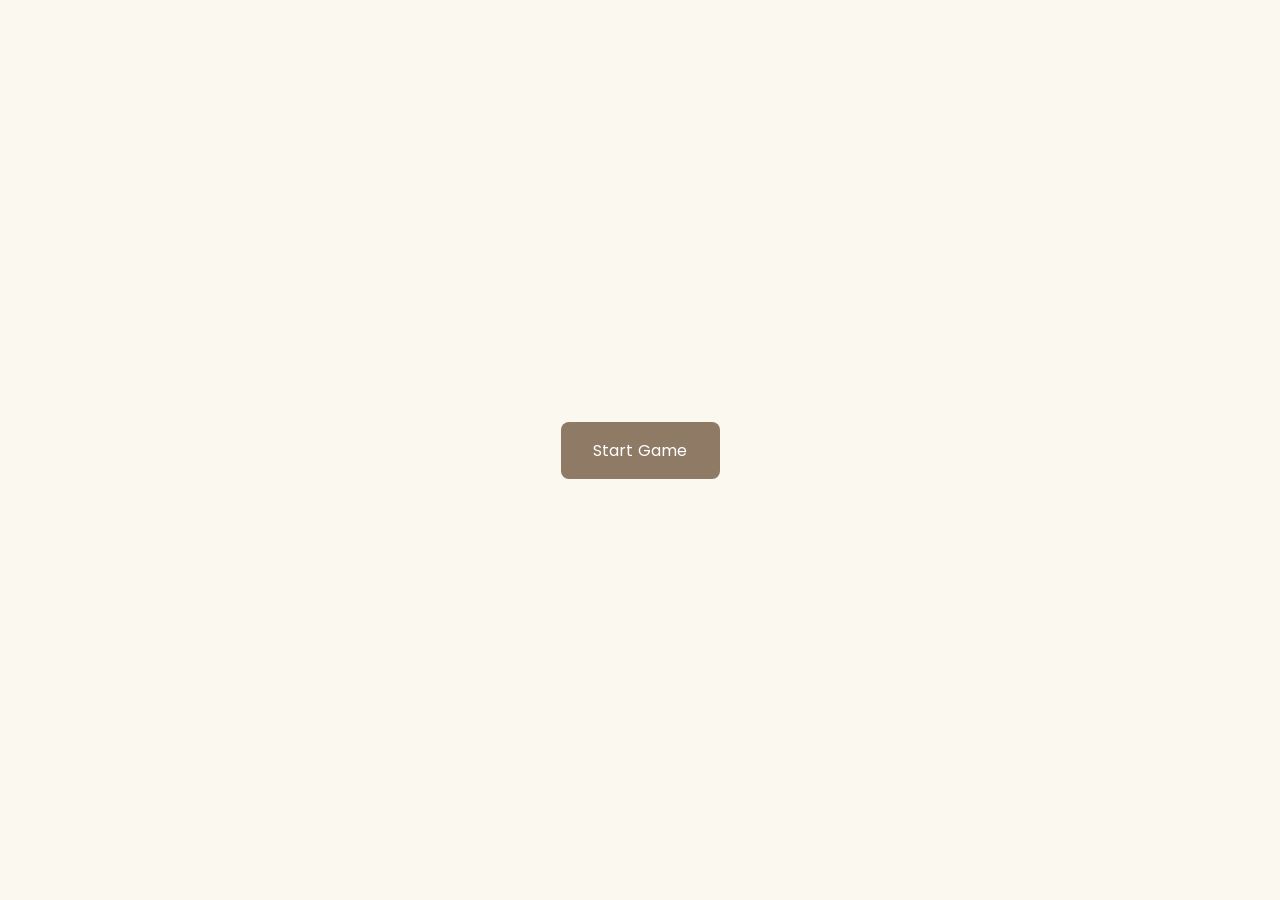
<file: index.html>
<!DOCTYPE html>
<html lang="en">
    <link rel="stylesheet" type="text/css" href="../world.css">

<head>
    <meta name="viewport" content="width=device-width, initial-scale=1.0" />
    <title>2048 Game</title>
    <!-- Google Fonts -->
    <link href="https://fonts.googleapis.com/css2?family=Poppins:wght@400;600&display=swap" rel="stylesheet" />
    <!-- Stylesheet-->
    <link rel="stylesheet" href="style.css" />
</head>

<body>
    <div class="container hide">
        <div class="heading">
            <h1>2048</h1>
            <div class="score-container">
                Score:
                <span id="score">0</span>
            </div>
        </div>
        <div class="grid"></div>
    </div>
    <div class="cover-screen">
        <h2 id="over-text" class="hide">Game Over</h2>
        <p id="result"></p>
        <button id="start-button">Start Game</button>
    </div>
    <!-- Script -->
    <script src="script.js"></script>
</body>
<a href="../home/home.html" class="homebutton">home</a>
</html>
</file>
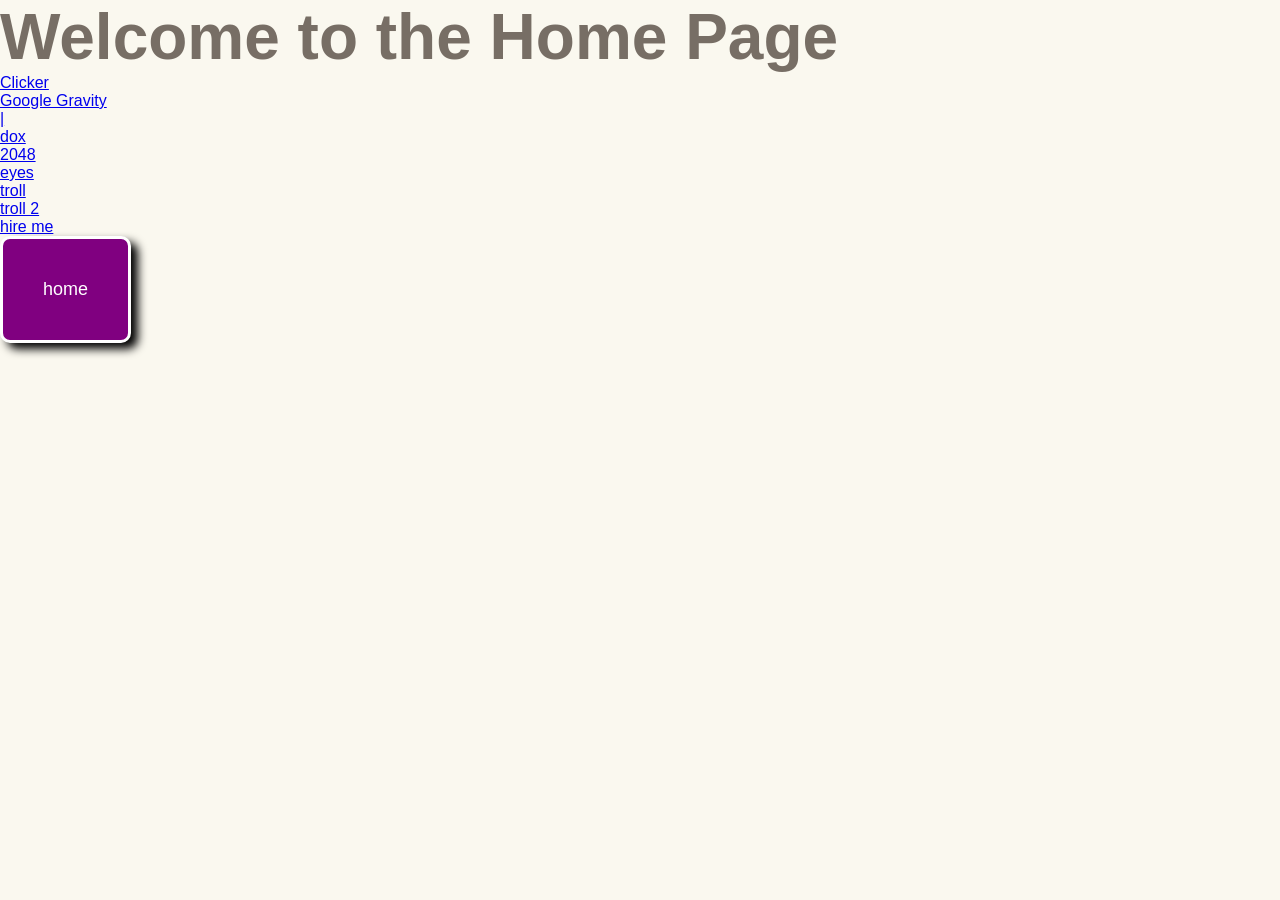
<file: home.html>
<!DOCTYPE html>
<html>
    <head>
        <title>Home Page</title>
        
        <link rel="stylesheet" type="text/css" href="style.css">
        <link rel="stylesheet" type="text/css" href="../world.css">
        <script src="home.js" defer></script>
    </head>
    <div class="menu">
        <h1>Welcome to the Home Page</h1>
        <p> <a href="../snake.html" class="snake">  </a></a></p>
        <p> <a href="../click/clicker.html" class="click"> Clicker </a></a></p>
        <p> <a href="../pong.html" class="pong"> </a></a></p>
        <p> <a href="../gograv/index.html" class="gograv"> Google Gravity </a></a></p>
        <p> <a href="../bsnake/index.html" class="minis">|</a></a></p>
        <p> <a href="../dox/index.html" class="dox">dox</a></a></p>
        <p> <a href="../2048/index.html" class="f2048">2048</a></a></p>
        <p> <a href="../eyes/index.html" class="eyes">eyes</a></a></p>
        <p> <a href="../idk/index.html" class="idk">troll</a></a></p>
        <p> <a href="../idk/yes.html" class="idk">troll 2</a></a></p>
        <p> <a href="../hired/index.html" class="idk">hire me</a></a></p>
        <a href="../home/home.html" class="homebutton">home</a>
    </div>

</html>
</file>
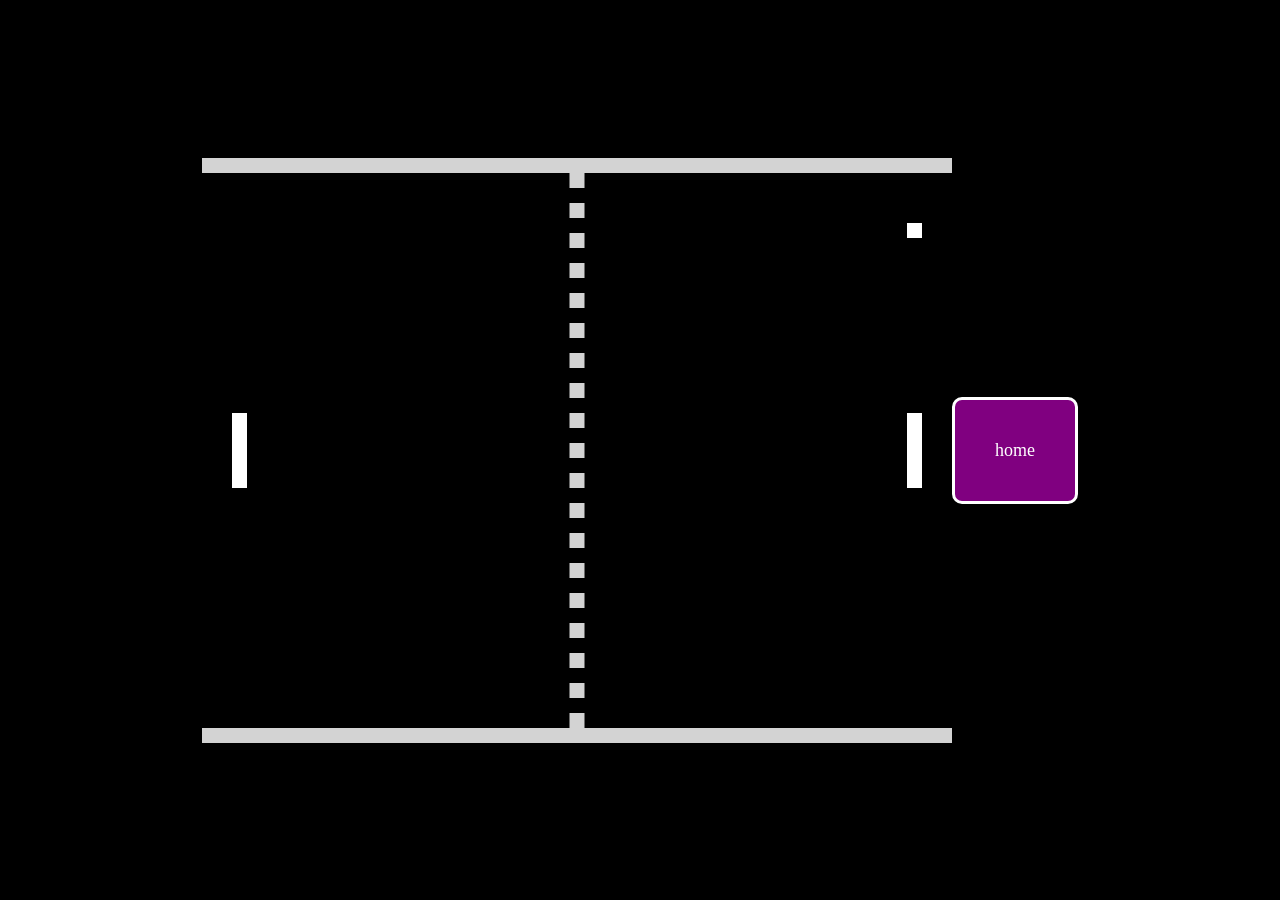
<file: pong.html>
<!DOCTYPE html>

<html>
    <link rel="stylesheet" type="text/css" href="../world.css">
<head>
  <title>Basic Pong HTML Game</title>
  <meta charset="UTF-8">
  <style>
  html, body {
    height: 100%;
    margin: 0;
  }

  body {
    background: black;
    display: flex;
    align-items: center;
    justify-content: center;
  }
  </style>
</head>
<body>
<canvas width="750" height="585" id="game"></canvas>
<script>
const canvas = document.getElementById('game');
const context = canvas.getContext('2d');
const grid = 15;
const paddleHeight = grid * 5; // 80
const maxPaddleY = canvas.height - grid - paddleHeight;

var paddleSpeed = 6;
var ballSpeed = 5;

const leftPaddle = {
  // start in the middle of the game on the left side
  x: grid * 2,
  y: canvas.height / 2 - paddleHeight / 2,
  width: grid,
  height: paddleHeight,

  // paddle velocity
  dy: 0
};
const rightPaddle = {
  // start in the middle of the game on the right side
  x: canvas.width - grid * 3,
  y: canvas.height / 2 - paddleHeight / 2,
  width: grid,
  height: paddleHeight,

  // paddle velocity
  dy: 0
};
const ball = {
  // start in the middle of the game
  x: canvas.width / 2,
  y: canvas.height / 2,
  width: grid,
  height: grid,

  // keep track of when need to reset the ball position
  resetting: false,

  // ball velocity (start going to the top-right corner)
  dx: ballSpeed,
  dy: -ballSpeed
};

// check for collision between two objects using axis-aligned bounding box (AABB)
// @see https://developer.mozilla.org/en-US/docs/Games/Techniques/2D_collision_detection
function collides(obj1, obj2) {
  return obj1.x < obj2.x + obj2.width &&
         obj1.x + obj1.width > obj2.x &&
         obj1.y < obj2.y + obj2.height &&
         obj1.y + obj1.height > obj2.y;
}

// game loop
function loop() {
  requestAnimationFrame(loop);
  context.clearRect(0,0,canvas.width,canvas.height);

  // move paddles by their velocity
  leftPaddle.y += leftPaddle.dy;
  rightPaddle.y += rightPaddle.dy;

  // prevent paddles from going through walls
  if (leftPaddle.y < grid) {
    leftPaddle.y = grid;
  }
  else if (leftPaddle.y > maxPaddleY) {
    leftPaddle.y = maxPaddleY;
  }

  if (rightPaddle.y < grid) {
    rightPaddle.y = grid;
  }
  else if (rightPaddle.y > maxPaddleY) {
    rightPaddle.y = maxPaddleY;
  }

  // draw paddles
  context.fillStyle = 'white';
  context.fillRect(leftPaddle.x, leftPaddle.y, leftPaddle.width, leftPaddle.height);
  context.fillRect(rightPaddle.x, rightPaddle.y, rightPaddle.width, rightPaddle.height);

  // move ball by its velocity
  ball.x += ball.dx;
  ball.y += ball.dy;

  // prevent ball from going through walls by changing its velocity
  if (ball.y < grid) {
    ball.y = grid;
    ball.dy *= -1;
  }
  else if (ball.y + grid > canvas.height - grid) {
    ball.y = canvas.height - grid * 2;
    ball.dy *= -1;
  }

  // reset ball if it goes past paddle (but only if we haven't already done so)
  if ( (ball.x < 0 || ball.x > canvas.width) && !ball.resetting) {
    ball.resetting = true;

    // give some time for the player to recover before launching the ball again
    setTimeout(() => {
      ball.resetting = false;
      ball.x = canvas.width / 2;
      ball.y = canvas.height / 2;
    }, 400);
  }

  // check to see if ball collides with paddle. if they do change x velocity
  if (collides(ball, leftPaddle)) {
    ball.dx *= -1;

    // move ball next to the paddle otherwise the collision will happen again
    // in the next frame
    ball.x = leftPaddle.x + leftPaddle.width;
  }
  else if (collides(ball, rightPaddle)) {
    ball.dx *= -1;

    // move ball next to the paddle otherwise the collision will happen again
    // in the next frame
    ball.x = rightPaddle.x - ball.width;
  }

  // draw ball
  context.fillRect(ball.x, ball.y, ball.width, ball.height);

  // draw walls
  context.fillStyle = 'lightgrey';
  context.fillRect(0, 0, canvas.width, grid);
  context.fillRect(0, canvas.height - grid, canvas.width, canvas.height);

  // draw dotted line down the middle
  for (let i = grid; i < canvas.height - grid; i += grid * 2) {
    context.fillRect(canvas.width / 2 - grid / 2, i, grid, grid);
  }
}

// listen to keyboard events to move the paddles
document.addEventListener('keydown', function(e) {

  // up arrow key
  if (e.which === 38) {
    rightPaddle.dy = -paddleSpeed;
  }
  // down arrow key
  else if (e.which === 40) {
    rightPaddle.dy = paddleSpeed;
  }

  // w key
  if (e.which === 87) {
    leftPaddle.dy = -paddleSpeed;
  }
  // a key
  else if (e.which === 83) {
    leftPaddle.dy = paddleSpeed;
  }
});

// listen to keyboard events to stop the paddle if key is released
document.addEventListener('keyup', function(e) {
  if (e.which === 38 || e.which === 40) {
    rightPaddle.dy = 0;
  }

  if (e.which === 83 || e.which === 87) {
    leftPaddle.dy = 0;
  }
});

// start the game
requestAnimationFrame(loop);

</script>
<a href="../home/home.html" class="homebutton">home</a>
</body>
</html>
</file>
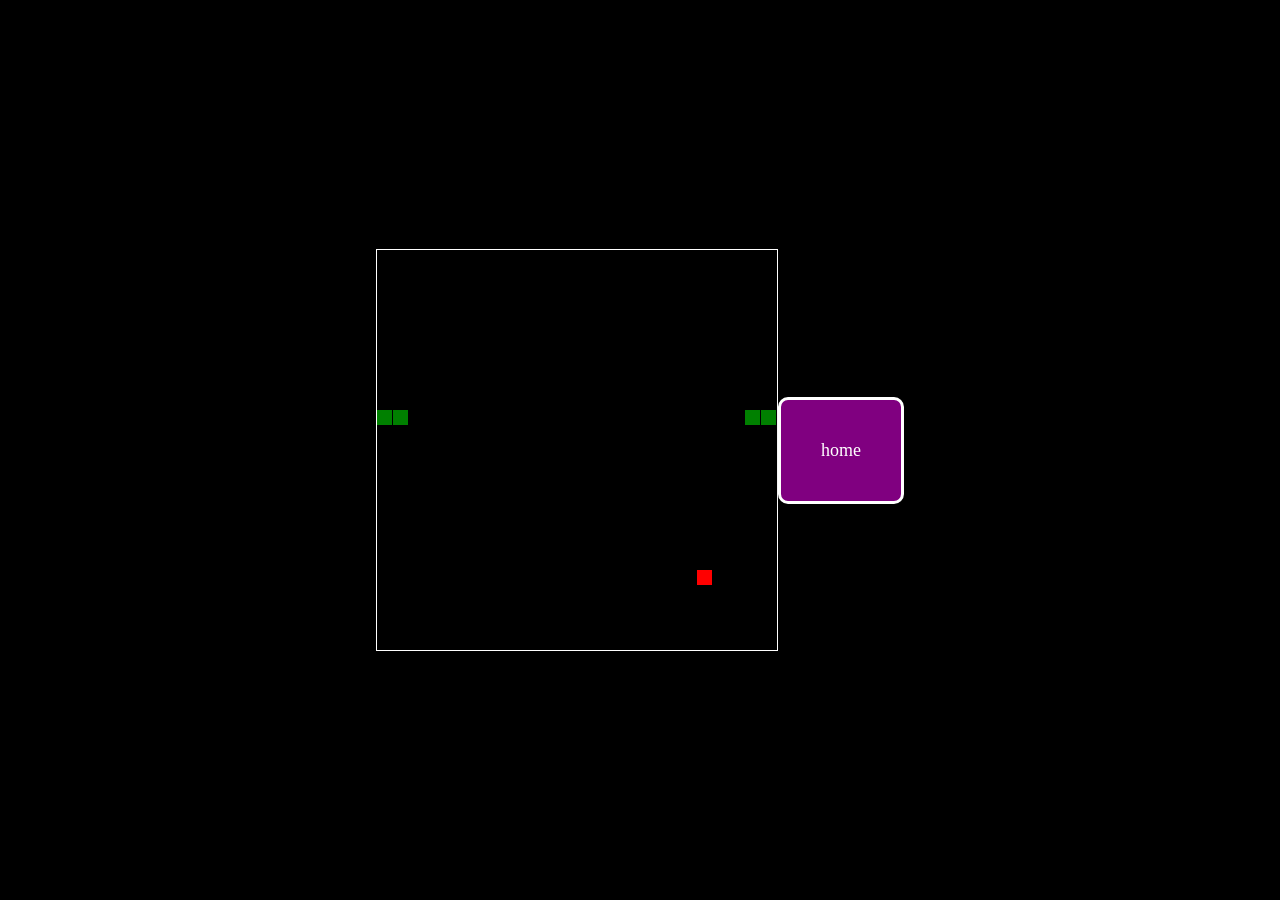
<file: snake.html>
<!DOCTYPE html>
<html>
    <link rel="stylesheet" type="text/css" href="../world.css">
<head>
  <title>Basic Snake HTML Game</title>
  <meta charset="UTF-8">
  <style>
  html, body {
    height: 100%;
    margin: 0;
  }

  body {
    background: black;
    display: flex;
    align-items: center;
    justify-content: center;
  }
  canvas {
    border: 1px solid white;
  }
  </style>
</head>
<body>
<canvas width="400" height="400" id="game"></canvas>
<script>
var canvas = document.getElementById('game');
var context = canvas.getContext('2d');

// the canvas width & height, snake x & y, and the apple x & y, all need to be a multiples of the grid size in order for collision detection to work
// (e.g. 16 * 25 = 400)
var grid = 16;
var count = 0;

var snake = {
  x: 160,
  y: 160,

  // snake velocity. moves one grid length every frame in either the x or y direction
  dx: grid,
  dy: 0,

  // keep track of all grids the snake body occupies
  cells: [],

  // length of the snake. grows when eating an apple
  maxCells: 4
};
var apple = {
  x: 320,
  y: 320
};

// get random whole numbers in a specific range
// @see https://stackoverflow.com/a/1527820/2124254
function getRandomInt(min, max) {
  return Math.floor(Math.random() * (max - min)) + min;
}

// game loop
function loop() {
  requestAnimationFrame(loop);

  // slow game loop to 15 fps instead of 60 (60/15 = 4)
  if (++count < 4) {
    return;
  }

  count = 0;
  context.clearRect(0,0,canvas.width,canvas.height);

  // move snake by it's velocity
  snake.x += snake.dx;
  snake.y += snake.dy;

  // wrap snake position horizontally on edge of screen
  if (snake.x < 0) {
    snake.x = canvas.width - grid;
  }
  else if (snake.x >= canvas.width) {
    snake.x = 0;
  }

  // wrap snake position vertically on edge of screen
  if (snake.y < 0) {
    snake.y = canvas.height - grid;
  }
  else if (snake.y >= canvas.height) {
    snake.y = 0;
  }

  // keep track of where snake has been. front of the array is always the head
  snake.cells.unshift({x: snake.x, y: snake.y});

  // remove cells as we move away from them
  if (snake.cells.length > snake.maxCells) {
    snake.cells.pop();
  }

  // draw apple
  context.fillStyle = 'red';
  context.fillRect(apple.x, apple.y, grid-1, grid-1);

  // draw snake one cell at a time
  context.fillStyle = 'green';
  snake.cells.forEach(function(cell, index) {

    // drawing 1 px smaller than the grid creates a grid effect in the snake body so you can see how long it is
    context.fillRect(cell.x, cell.y, grid-1, grid-1);

    // snake ate apple
    if (cell.x === apple.x && cell.y === apple.y) {
      snake.maxCells++;

      // canvas is 400x400 which is 25x25 grids
      apple.x = getRandomInt(0, 25) * grid;
      apple.y = getRandomInt(0, 25) * grid;
    }

    // check collision with all cells after this one (modified bubble sort)
    for (var i = index + 1; i < snake.cells.length; i++) {

      // snake occupies same space as a body part. reset game
      if (cell.x === snake.cells[i].x && cell.y === snake.cells[i].y) {
        snake.x = 160;
        snake.y = 160;
        snake.cells = [];
        snake.maxCells = 4;
        snake.dx = grid;
        snake.dy = 0;

        apple.x = getRandomInt(0, 25) * grid;
        apple.y = getRandomInt(0, 25) * grid;
      }
    }
  });
}

// listen to keyboard events to move the snake
document.addEventListener('keydown', function(e) {
  // prevent snake from backtracking on itself by checking that it's
  // not already moving on the same axis (pressing left while moving
  // left won't do anything, and pressing right while moving left
  // shouldn't let you collide with your own body)

  // left arrow key
  if (e.which === 37 && snake.dx === 0) {
    snake.dx = -grid;
    snake.dy = 0;
  }
  // up arrow key
  else if (e.which === 38 && snake.dy === 0) {
    snake.dy = -grid;
    snake.dx = 0;
  }
  // right arrow key
  else if (e.which === 39 && snake.dx === 0) {
    snake.dx = grid;
    snake.dy = 0;
  }
  // down arrow key
  else if (e.which === 40 && snake.dy === 0) {
    snake.dy = grid;
    snake.dx = 0;
  }
});

// start the game
requestAnimationFrame(loop);
</script>
<a href="../home/home.html" class="homebutton">home</a>
</body>
</html>
</file>
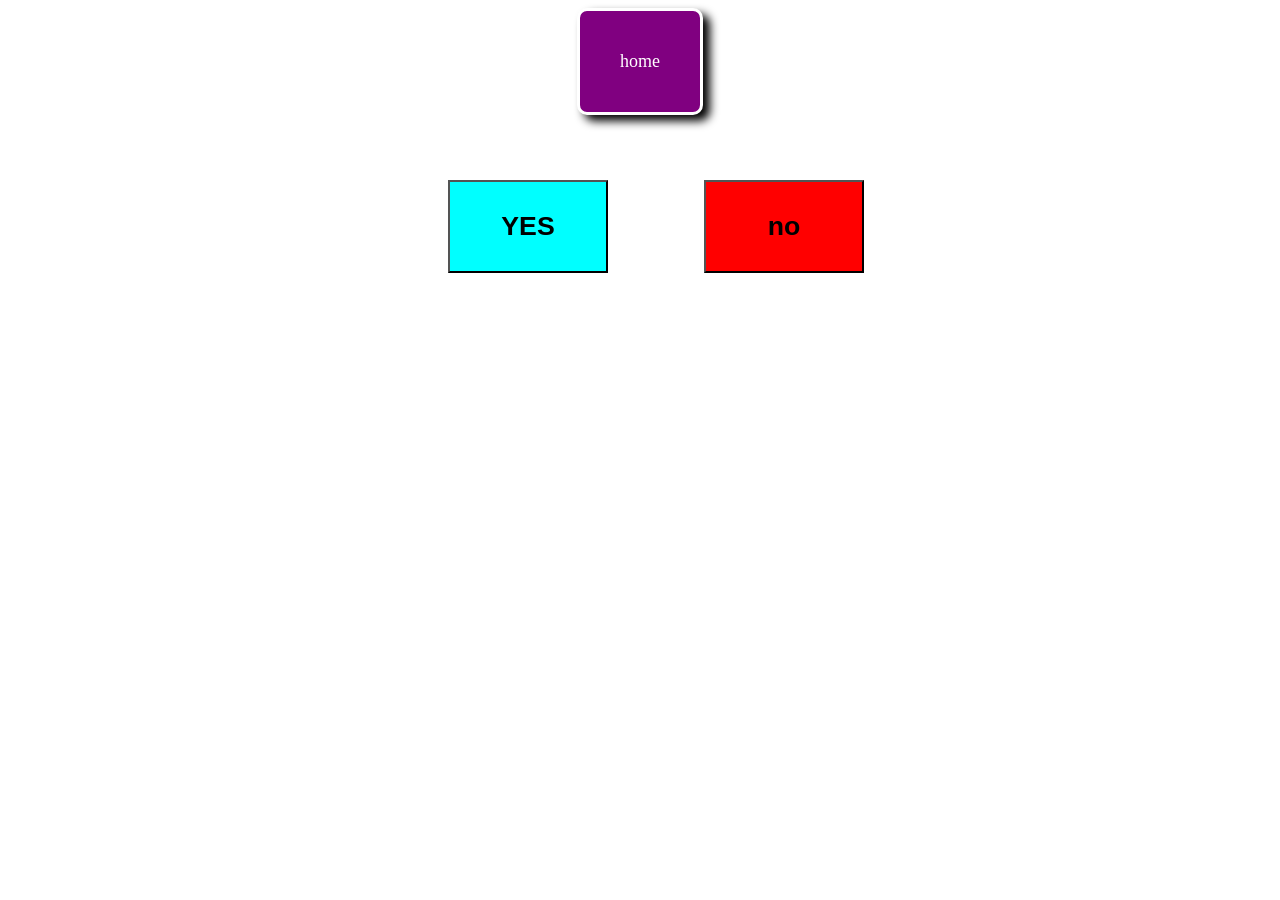
<file: yes.html>
<!DOCTYPE html>
<html lang="en">
    <link rel="stylesheet" type="text/css" href="../world.css">

<head>
    <meta charset="UTF-8">
    <meta http-equiv="X-UA-Compatible" content="IE=edge">
    <meta name="viewport" content="width=device-width, initial-scale=1.0">
    <title>UwU</title>

<style>

#si{background-color: aqua; left: 35% ;transition:2s;  z-index:100; animation:ana 1s infinite alternate; animation-delay:3s;}
#no{background-color: red; left: 55% ;transition:0.3s;}
#si:hover{width: 12.5em;height: 7.3em; font-size:2em;}

button{width: 12em;height: 7em; position: fixed; top:20%; }




@keyframes ana {
  from {width: 12em;height: 7em; top:20%;}
  to {font-size:2em;}
}



@media only screen and (max-width: 425px) {
  body {
    background-color: lightblue;
  }


@keyframes ana {
  from {font-size:0.9em;}
  to {font-size:1em;}
}


button{width: 10em;height: 5em; }

  
  #si{
  background-color: aqua; left: 35% ;}
  
#no{
background-color: red; left: 35%; top: 50% ;}

  
  
  
}






</style>

</head>
<body align="center">
    
<button id="si" onclick="uwu()"> <h1> YES </h1></button>
<button id="no" onmouseover="diquesi()"> <h1> no </h1></button>


<script>

var si = document.getElementById('si');
var no = document.getElementById('no');
var z = 0;
var k = 0;

function diquesi() {

    if(z<50){
var x = Math.random()*90;
var y = Math.random()*90;

no.style.left= x+'%';
no.style.top= y+'%';

z++;
    }else{
        // no.innerHTML=si;
no.innerHTML="<h1 onclick='uwu();'>YES</h1>";
no.style.backgroundColor="aqua";
no.setAttribute("onclick", "uwu()")

//no.addEventListener("click", uwu);  


}

}

function uwu() {
    
document.body.innerHTML="<h1 >I known you would say YES 😎</h1>";



}




</script>

</body>
<a href="../home/home.html" class="homebutton">home</a>

</html>
</file>
<file: world.css>
.homebutton {
    background-size: cover;
    background-position: center;
    background-repeat: no-repeat;
    padding: 40px 40px;
    text-decoration: none;
    background-color: purple;
    color: white;
    border: solid;
    border-radius: 10px;
    font-size: 18px;
    cursor: pointer;
    box-shadow: 7px 6px 10px black;
    transition: all 0.3s ease;
    display: inline-block;
    animation-fill-mode: forwards;
}
</file>
<file: style.css>
* {
    padding: 0;
    margin: 0;
    box-sizing: border-box;
    font-family: "Poppins", sans-serif;
}

body {
    background-color: #faf8ef;
}

.heading {
    display: flex;
    align-items: center;
    justify-content: space-between;
}

h1 {
    color: #776e65;
}

.container {
    position: absolute;
    transform: translate(-50%, -50%);
    left: 50%;
    top: 50%;
}

h1 {
    font-size: 4em;
}

.score-container {
    color: #776e65;
}

#score {
    font-weight: 600;
}

.grid {
    width: 25em;
    height: 25em;
    background-color: #cdc1b5;
    border: 5px solid #bbada0;
    margin: 0 auto;
    display: flex;
    flex-wrap: wrap;
    border-radius: 0.5em;
}

.box {
    width: 97.5px;
    height: 97.5px;
    border: 5px solid #bbada0;
    font-size: 40px;
    font-weight: bold;
    display: flex;
    align-items: center;
    justify-content: center;
}

.cover-screen {
    position: absolute;
    top: 0;
    left: 0;
    background-color: #faf8ef;
    height: 100%;
    width: 100%;
    display: flex;
    flex-direction: column;
    justify-content: center;
    align-items: center;
}

#start-button {
    background-color: #8f7a66;
    padding: 1em 2em;
    border: none;
    border-radius: 0.5em;
    font-size: 1em;
    letter-spacing: 0.2px;
    color: #ffffff;
}

.hide {
    display: none;
}

.box-2 {
    background-color: #eee4da;
    color: #727371;
}

.box-4 {
    background-color: #eee1c9;
    color: #727371;
}

.box-8 {
    background-color: #f3b27a;
    color: white;
}

.box-16 {
    background-color: #f69664;
    color: white;
}

.box-32 {
    background-color: #f77c5f;
    color: white;
}

.box-64 {
    background-color: #f75f3b;
    color: white;
}

.box-128 {
    background-color: #edd073;
    color: white;
}

.box-256 {
    background-color: #edcc63;
    color: white;
}

.box-512 {
    background-color: #edc651;
    color: white;
}

.box-1024 {
    background-color: #eec744;
    color: white;
}

.box-2048 {
    background-color: #ecc230;
    color: white;
}
</file>
